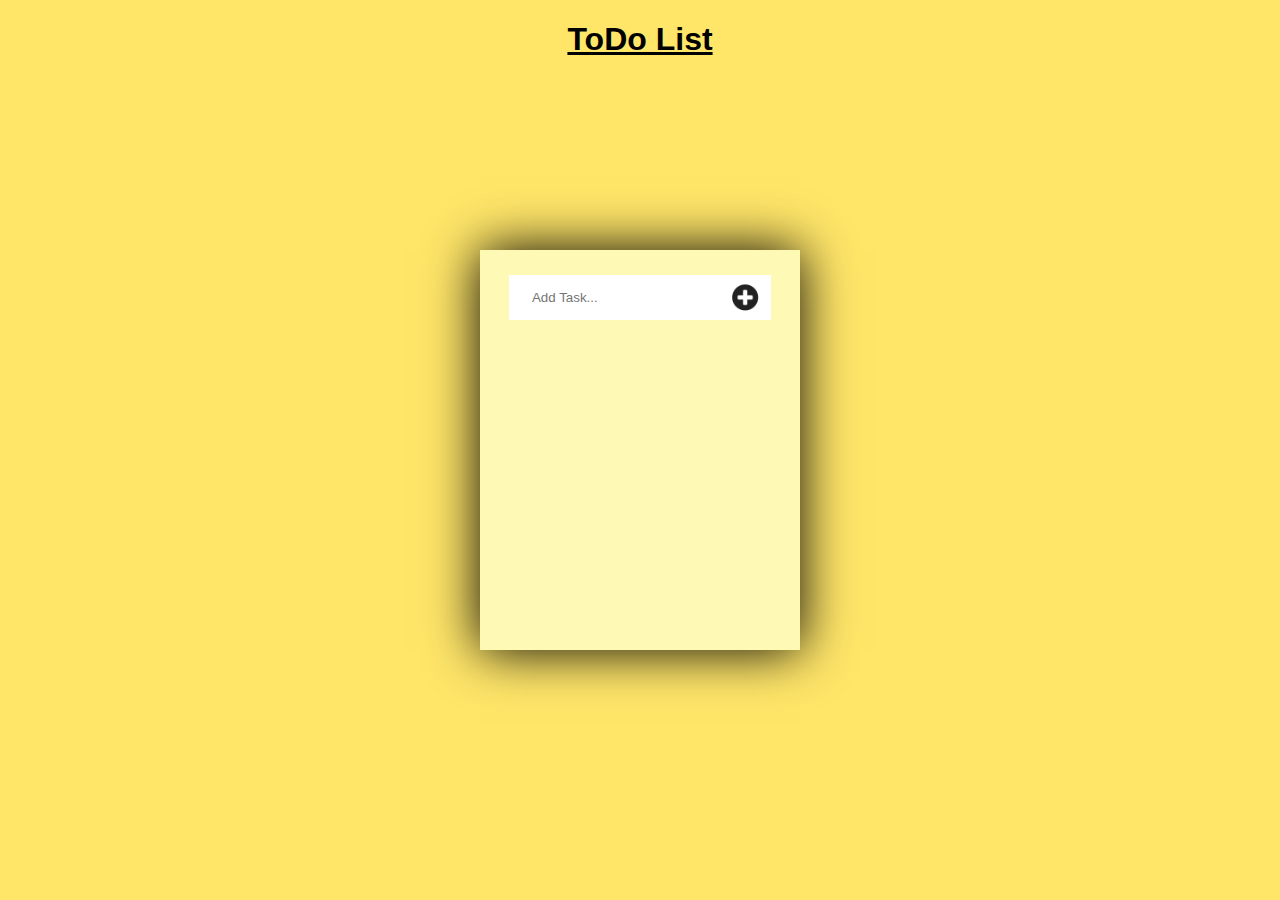
<file: index.html>
<!DOCTYPE html>
<html lang="en">
  <head>
    <meta charset="UTF-8" />
    <meta name="viewport" content="width=device-width, initial-scale=1.0" />
    <meta http-equiv="X-UA-Compatible" content="IE=edge">
    <title>To_Do</title>
    <link rel="stylesheet" href="style.css" />
  </head>
  <body>
    <h1>ToDo List</h1>
    <div class="mainbox">
      <input type="text" class="addnts" placeholder=" Add Task..." >
      <button class="addBtn" onclick="addElement()">
        <img src="plus.png" alt="">
      </button>
      <div class="list"></div>
      <script src="notes.js"></script>
    </div>
  </body>
</html>
</file>
<file: style.css>
body {
    margin:0;
    background-color:#FFE669;
  }
h1{
 text-align: center;
 font-family: Verdana, Geneva, Tahoma, sans-serif;
 text-decoration: underline;
}
  .mainbox {
    background-color:#FFF9B6;
    position: absolute;
    height: 25em;
    width: 20em;
    margin: auto;
    top: 0;
    right: 0;
    left: 0;
    bottom: 0;
    box-shadow: 0 0 50px black;
  }
  .addnts {
    position: absolute;
    height: 5px;
    width: 60%;
    margin: auto;
    top: 25px;
    right: 0;
    left: 0;
    outline: none;
    border: none;
    padding: 20px;
    padding-right: 50px;
    font-family: -apple-system, BlinkMacSystemFont, "Segoe UI", Roboto, Oxygen,
      Ubuntu, Cantarell, "Open Sans", "Helvetica Neue", sans-serif;
  }
  .addBtn {
    position: absolute;
    height: 40px;
    width: 40px;
    margin: auto;
    background: transparent;
    border: none;
    outline: none;
    margin: auto;
    top: 15px;
    right: 35px;
    cursor: pointer;
  }
  .addBtn img {
    height: 40px;
    width: 40px;
    position: absolute;
    margin: auto;
    top: 25px;
    right: 0;
    left: 0;
    bottom: 0;
  }
  .list {
    position: absolute;
    height: 75%;
    width: 100%;
    margin: auto;
    right: 0;
    left: 0;
    bottom: 0;
    overflow-y: scroll;
    overflow-x: hidden;
  }
  .list::-webkit-scrollbar {
    -webkit-appearance: none;
    appearance: none;
  }
  .element {
    position: relative;
    height: fit-content;
    width: 55%;
    right:-1px;
    text-align: left;
    transition: 0.2s;
    padding: 10px;
    background: #fff;
    cursor: pointer;
    border-radius: 2px;
    padding-right: 80px;
    word-wrap: break-word;
    font-family: -apple-system, BlinkMacSystemFont, "Segoe UI", Roboto, Oxygen,
      Ubuntu, Cantarell, "Open Sans", "Helvetica Neue", sans-serif;
  }
  .element .tick {
    position: absolute;
    margin: auto;
    height: 20px;
    top: 0;
    bottom: 0;
    right: 50px;
    float: right;
  }
  .element .dustbin {
    position: absolute;
    margin: auto;
    height: 30px;
    top: 0;
    bottom: 0;
    right: 10px;
    float: right;
  }
  .element:hover {
    transform: scale(1.1);
  }
</file>
